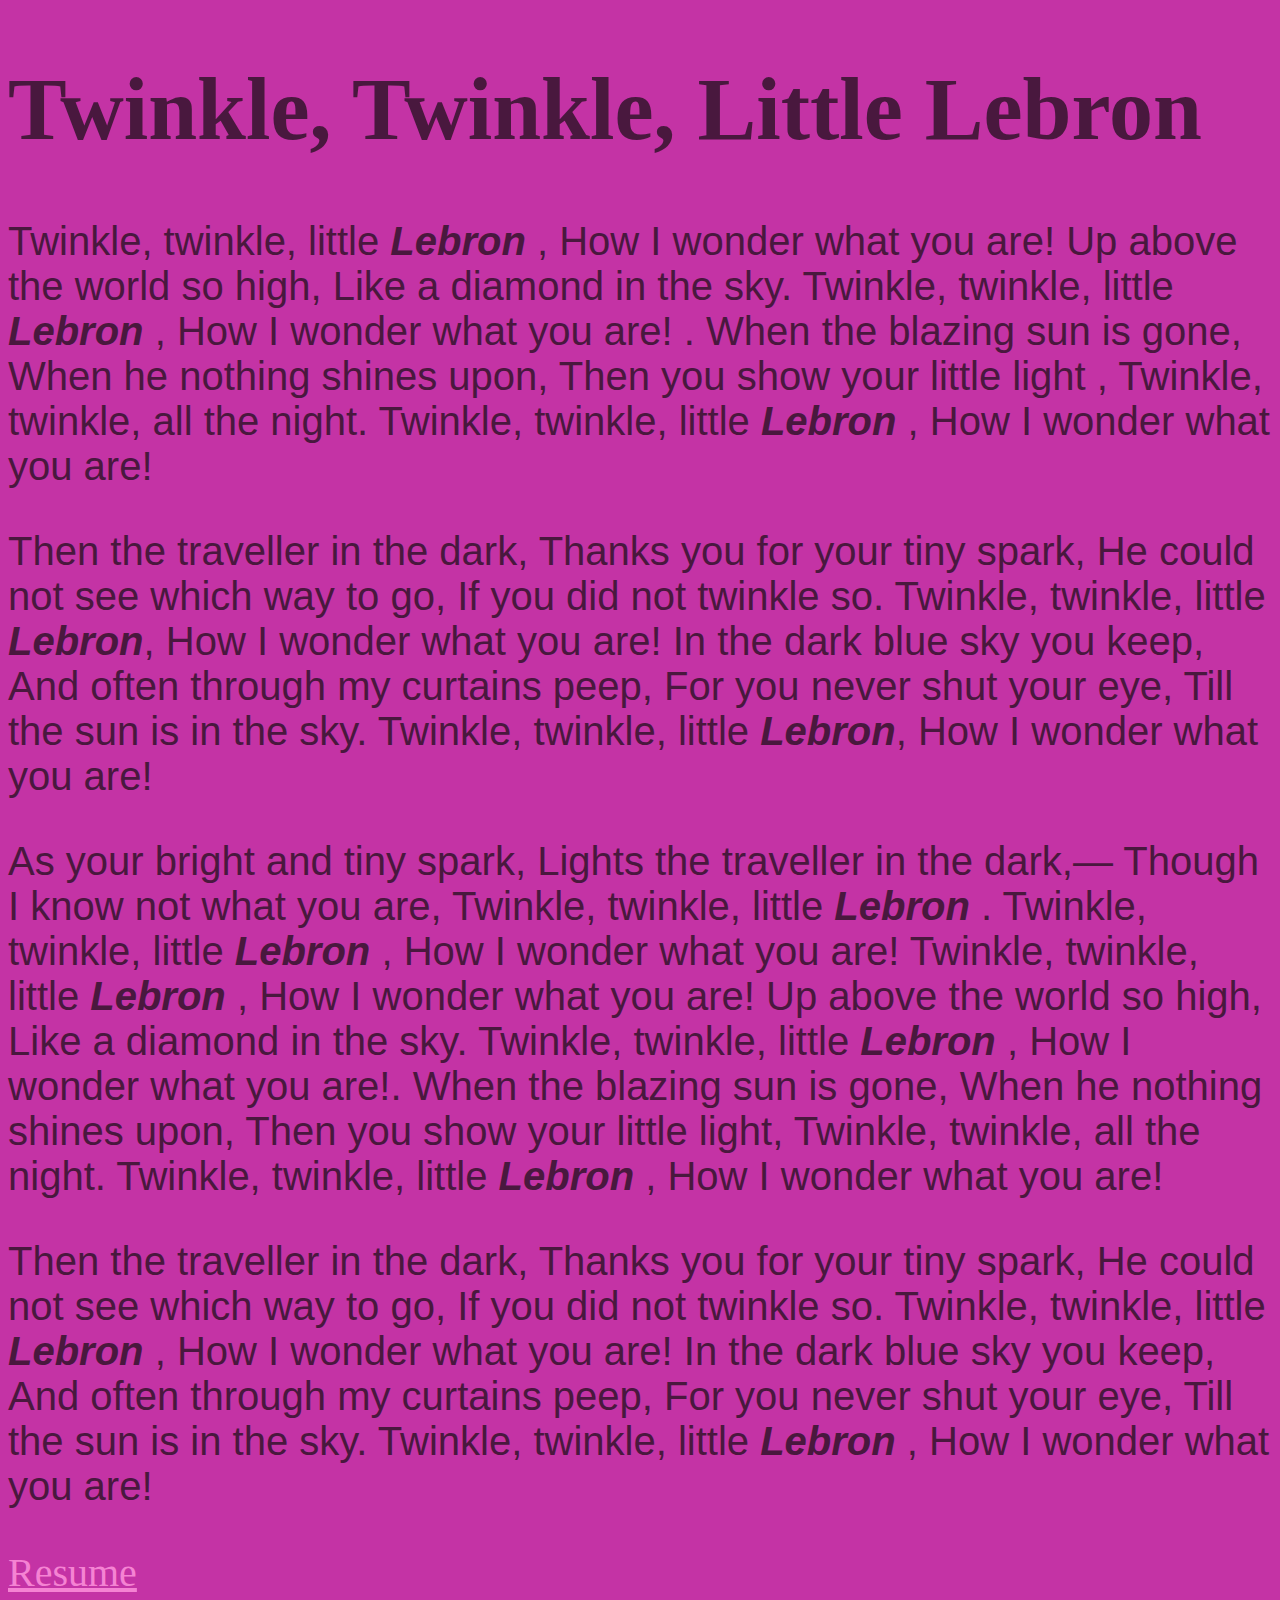
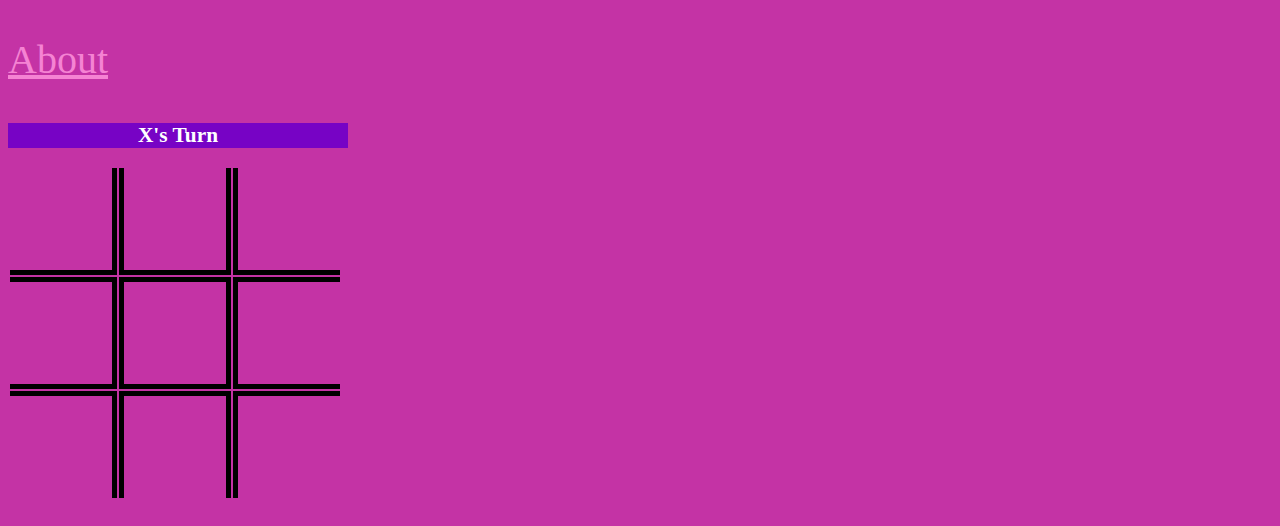
<file: index.html>
<!doctype HTML>
<html>
<head>
<title>ඞ</title>
<link rel="stylesheet" type="text/css" href="fancy.css">
<link href="tictactoe.css" type="text/css" rel="stylesheet"/>
</head>
<body>
<h1>Twinkle, Twinkle, Little Lebron </h1>



<p>Twinkle, twinkle, little <strong><em>Lebron</em></strong> , How I wonder what you are! 
    Up above the world so high, Like a diamond in the sky. Twinkle, 
    twinkle, little <strong><em>Lebron</em></strong> , 
    How I wonder what you are!
    . When the blazing sun  is gone, 
    When he nothing shines upon, Then you show your little light
    , Twinkle, twinkle, all the night. 
    Twinkle, twinkle, little <strong><em>Lebron</em></strong> , 
    How I wonder what you are!
</p>
<p> Then the traveller in the dark, Thanks you for your tiny spark, 
    He could not see which way to go, If you did not twinkle so. Twinkle, twinkle, little <strong><em>Lebron</em></strong>, 
    How I wonder what you are! In the dark blue sky you keep, And often through my curtains peep, 
    For you never shut your eye, Till the sun is in the sky. Twinkle, twinkle, little <strong><em>Lebron</em></strong>, How I wonder what you are!    
</p>
<p>
As your bright and tiny spark, Lights the traveller in the dark,— Though I know not what you are, 
Twinkle, twinkle, little <strong><em>Lebron</em></strong> . Twinkle, twinkle, little <strong><em>Lebron</em></strong> , How I wonder what you are!
Twinkle, twinkle, little <strong><em>Lebron</em></strong> , How I wonder what you are! 
Up above the world so high, Like a diamond in the sky. Twinkle, 
twinkle, little <strong><em>Lebron</em></strong> , How I wonder what you are!. When the blazing sun is gone, 
When he nothing shines upon, Then you show your little light, Twinkle, twinkle, all the night. 
Twinkle, twinkle, little <strong><em>Lebron</em></strong> , How I wonder what you are!    
</p>
<p> Then the traveller in the dark, Thanks you for your tiny spark, 
    He could not see which way to go, If you did not twinkle so. Twinkle, twinkle, little <strong><em>Lebron</em></strong> , 
    How I wonder what you are! In the dark blue sky you keep, And often through my curtains peep, 
    For you never shut your eye, Till the sun is in the sky. Twinkle, twinkle, little <strong><em>Lebron</em></strong> , How I wonder what you are!    
</p>

<a href="./resume.html">Resume</a>
<p></p>
<a href="./about.html">About</a>
<p></p>
<div id="turn">x's Turn</div>
<table>​
<tbody>​
<tr>​
<td></td>​
<td></td>​
<td></td>​
</tr>​
<tr>​
<td></td>​
<td></td>​
<td></td>​
</tr>​
<tr>​
<td></td>​
<td></td>​
<td></td>​
</tr>​
</tbody>​
</table>
​<script src="https://code.jquery.com/jquery-3.1.1.js"></script>​
<script src="script.js" type="text/javascript"></script>



</body>
</html>
</file>
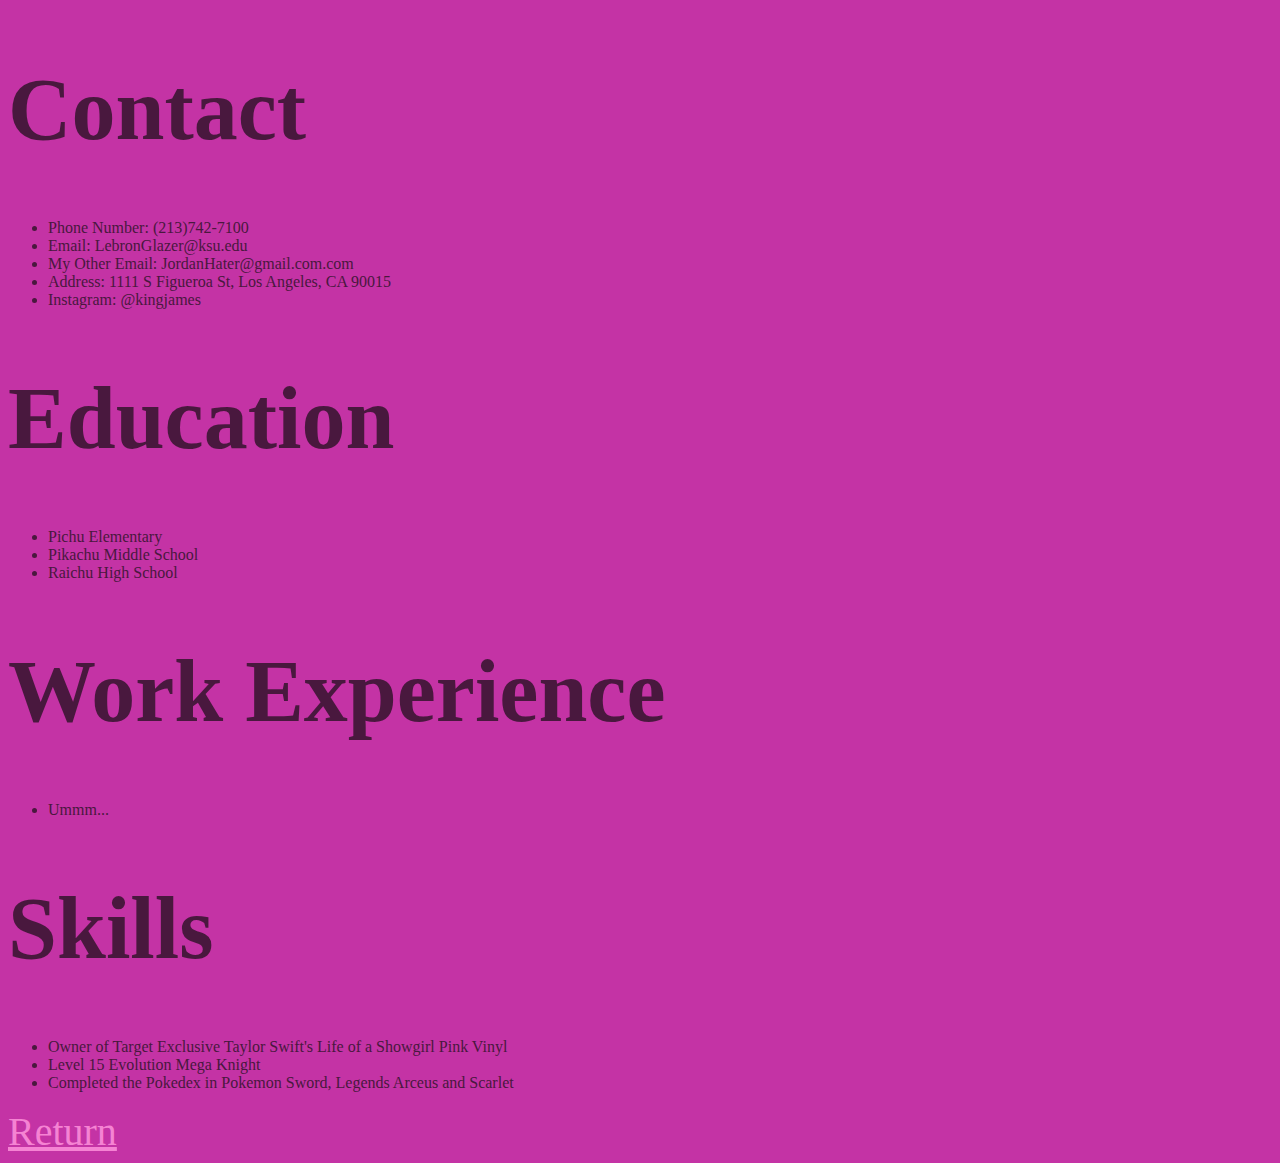
<file: resume.html>
<!DOCTYPE html>
<html>
<head>
<title>Resume</title>
<link rel="stylesheet" type="text/css" href="fancy.css">
</head>
<body>
<h1>Contact</h1>
<ul>
<li>Phone Number: (213)742-7100</li>
<li>Email: LebronGlazer@ksu.edu </li>
<li>My Other Email: JordanHater@gmail.com.com</li>
<li>Address: 1111 S Figueroa St, Los Angeles, CA 90015</li>
<li>Instagram: @kingjames</li>
</ul>
<h1>Education</h1>
<ul>
<li>Pichu Elementary</li>
<li>Pikachu Middle School</li>
<li>Raichu High School</li>
</ul>
<h1>Work Experience</h1>
<ul>
<lI>Ummm...</li>
</ul>
<h1>Skills</h1>
<ul>
<li>Owner of Target Exclusive Taylor Swift's Life of a Showgirl Pink Vinyl</li>
<li>Level 15 Evolution Mega Knight</li>
<li>Completed the Pokedex in Pokemon Sword, Legends Arceus and Scarlet</li>
</ul>
<a href="./index.html">Return</a>
</body>
</html>
</file>
<file: fancy.css>
/* id-based rule */
#bold { 
	font-weight: bold;
}
/* class-based rule */
.red { 
	color: rgb(53, 45, 57);
}

/* element-based or tag-based rule */
p {
	font-size: 2.5em;
	font-family: sans-serif;
}
h1 {
	font-size: 5.5em;
}
a {
		color: rgb(245, 131, 211);
        font-size: 2.5em;

}

body {

		color: #49183e;
        background-color: #c433a5;

}
</file>
<file: tictactoe.css>
td {
    border: 5px solid black;
    width: 100px;
    height: 100px;
    font-size: 3em;
    text-align: center;
    font-family: sans;
}
/* no border for left column */
td:nth-child(1) {
    border-left: none;
}
/* no border for right column */
td:nth-child(3) {
    border-right: none;
}
/* no top border */
tr:nth-child(1) > td {
    border-top: none;
}
/* no bottom border */
tr:nth-child(3) > td {
    border-bottom: none;
}

#turn {
	font-weight: bold;
	text-transform: capitalize;
	text-align: center;
	font-size: 16pt;
	color: white;
	background-color: #7703c5;
	width: 340px;
  }
</file>
